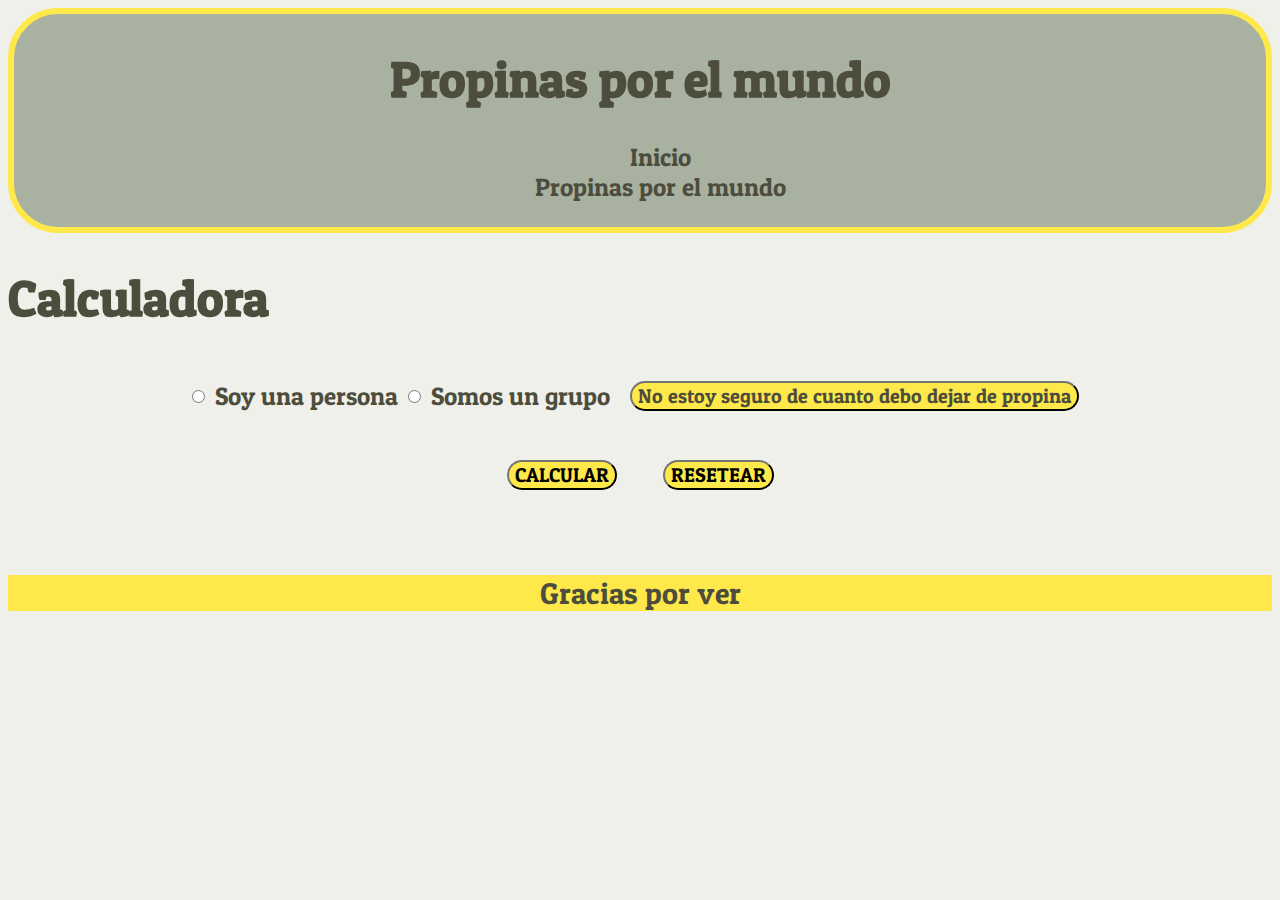
<file: index.html>
<!DOCTYPE html>
<html lang="en">
<head>
    <meta charset="UTF-8">
    <meta http-equiv="X-UA-Compatible" content="IE=edge">
    <meta name="viewport" content="width=device-width, initial-scale=1.0">
    <style> @import url('https://fonts.googleapis.com/css2?family=Patua+One&display=swap'); </style>
    <link rel="stylesheet" href="style.css">
    <title>Document</title>
</head>
<body>
    <header class="menu">
        <nav>
            <h1>Propinas por el mundo</h1>
            <ul>
                <li><a href="index.html">Inicio</a></li>
                <li><a href="paises.html" target="_blank">Propinas por el mundo</a></li>
            </ul>
        </nav>
    </header>

    <h1>Calculadora</h1>

    <div id="primer">
        <input type="radio" id="uno-solo" name="eleccion" class="box">
        <label for="uno-solo">Soy una persona</label>
        <input type="radio" id="un-grupo" name="eleccion" class="box">
        <label for="un-grupo">Somos un grupo</label>
        <button class="btn"><a href="paises.html" target="_blank">No estoy seguro de cuanto debo dejar de propina</a></button>
    </div>

    <div id="contenedor">
        <div class="datos"> 

            <form id="formulario" action="">
                <fieldset>
                    <div class="inputs" id="one">
                        <label for="tot">Ingresá el total de la cuenta</label>
                        <input type="number" name="tot" class="tot box" placeholder="Ej: 530">
                        <br>
                        <label for="prop">Ingresá el porcentaje de propina que quieras dejar</label>
                        <input class="prop box" name="propi" type="number" placeholder="Ej: 10">
                    </div>
                    <div class="inputs" id="two">
                        <label for="tot">Ingresen el total de la cuenta</label>
                        <input type="number" name="tot" class="tot-g box" placeholder="Ej: 530">
                        <br>
                        <label for="prop">Ingresen el porcentaje de propina que quieras dejar</label>
                        <input class="prop-g box" name="prop" type="number" placeholder="Ej: 10">
                        <br>
                        <label for="personas">Ingresen la cantidad de personas entre las que se va a dividir la cuenta</label>
                        <input class="pers-g box" type="number" placeholder="Ej: 3">
                    </div>

                    <input value="CALCULAR" type="submit" id="submit" class="btn">
                    <input value="RESETEAR" type="reset" id="reset" class="btn">
                </fieldset>
            <form>
        </div>

        <div class="ticket-one"> </div>
        <div class="ticket-two"></div>

    </div>
    
    <footer>Gracias por ver</footer>

    <script src="https://code.jquery.com/jquery-3.5.0.js"></script>
    <script src="script.js"></script>

</body>
</html>
</file>
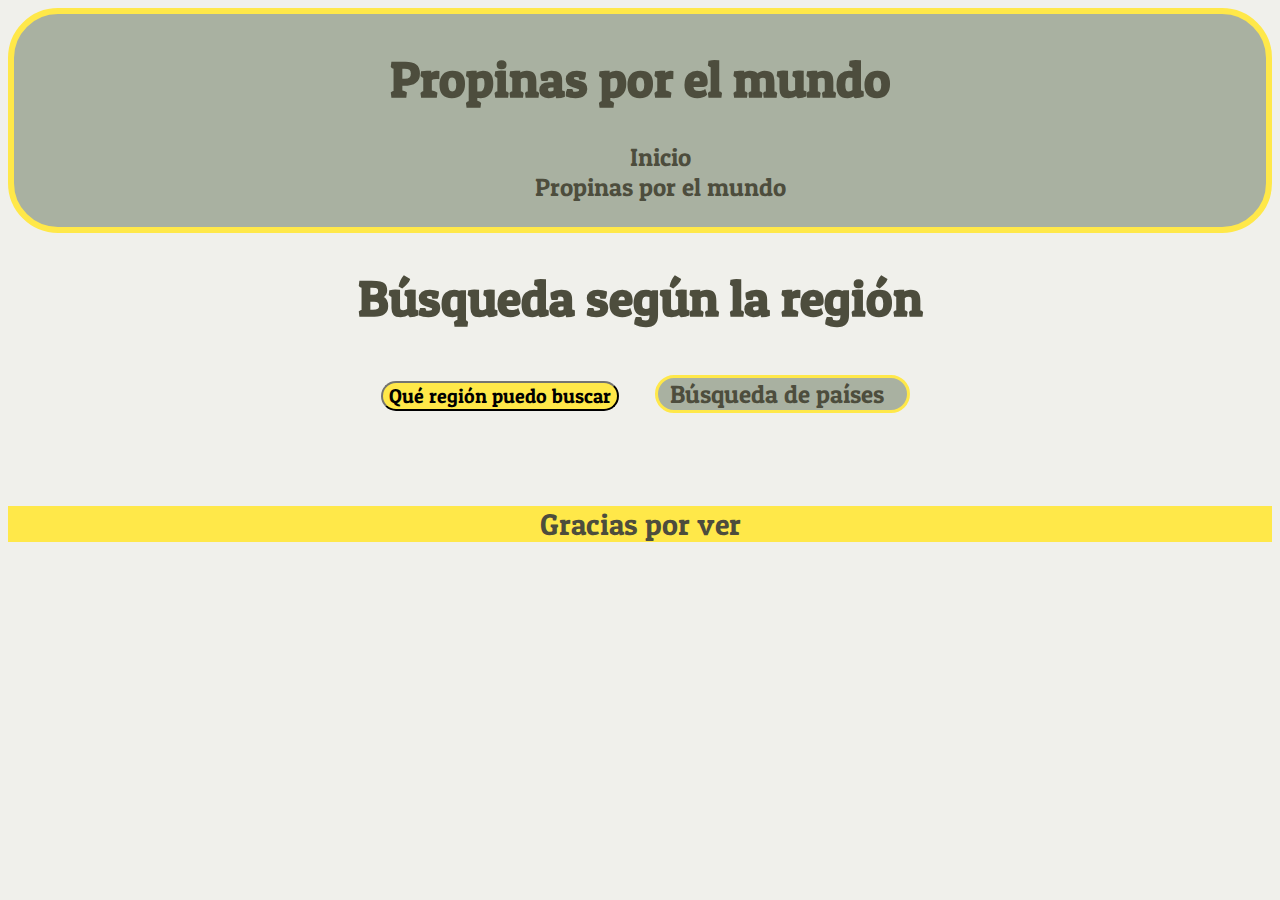
<file: paises.html>
<!DOCTYPE html>
<html lang="en">
<head>
    <meta charset="UTF-8">
    <meta http-equiv="X-UA-Compatible" content="IE=edge">
    <meta name="viewport" content="width=device-width, initial-scale=1.0">
    <style> @import url('https://fonts.googleapis.com/css2?family=Patua+One&display=swap'); </style>
    <link rel="stylesheet" href="style.css">
    <title>Document</title>
</head>
<body>
    <header class="menu">
        <nav>
            <h1>Propinas por el mundo</h1>
            <ul>
                <li><a href="index.html">Inicio</a></li>
                <li><a href="paises.html" target="_blank">Propinas por el mundo</a></li>
            </ul>
        </nav>
    </header>
    <div class="datos"> 
        <div class="busqueda">
            <h1>Búsqueda según la región</h1>
            <div id="cuadroDeBusqueda">
                <button id="boton" class="btn">Qué región puedo buscar</button>
                <input type="text" name="searchBar" id="searchBar" placeholder="Búsqueda de países" class="box">
            </div>
            <div id="nombresPaises"></div>
        </div>
        
    </div>
    <ul class="contenedor" id="mostrar">
    </ul>

    <footer>Gracias por ver</footer>

    <script src="https://code.jquery.com/jquery-3.5.0.js"></script>
    <script src="script2.js"></script>

</body>
</html>
</file>
<file: style.css>
body{
    font-family: 'Patua One', cursive;
    color: #4D4D3D;
    background-color: #F0F0EB;
    font-size: 25px;
}

.menu{
    background-color:#A9B1A1;
    display: flex;
    text-align: center;
    justify-content: center;
    border-radius: 50px;
    border: #FFE849 solid 6px;
}

.menu li{
    list-style: none;
}

.menu li:hover,
.menu h1:hover,
.menu a:hover{
    color: #FFE849;
}

a{
    text-decoration: none;
    color: #4D4D3D;
}

.box{
    background:  #A9B1A1;
    border: #FFE849 solid 3px;
    border-radius: 25px;
    color: #4D4D3D;
    font-family: 'Patua One', cursive;
    font-weight: 300;
    margin: 10px;
    font-size: 25px;
}

::placeholder{
    color: #4D4D3D;
    font-family: 'Patua One', cursive;
    font-weight: 300;
    padding: 10px;
}

.btn{
    background: #FFE849;
    border-radius: 25px;
    font-family: 'Patua One', cursive;
    border-color: #20201f;
    display: inline;
    margin: 20px;
    font-size: 20px;
    cursor: pointer;
}

#formulario{
    display: flex;
    align-items: center;
    justify-content: center;
    text-align: center;

}

fieldset{
    border: none;
}

#one, #two, .hide {
    display: none;
}

#primer{
    display: flex;
    align-items: center;
    justify-content: center;
    text-align: center;
}

.ticket-one, .ticket-two{
    align-items: center;
    justify-content: center;
    text-align: center;
}

footer{
    background: #FFE849;
    display: flex;
    align-items: center;
    justify-content: center;
    text-align: center;
    font-size: 30px;
    margin-top: 50px;
}

.datos{
    display: flex;
    align-items: center;
    justify-content: center;
    text-align: center;

}

.coun{
    display: flex;
    align-items: center;
    justify-content: center;
    text-align: center;
}

.script{
    padding: 10px;
    font-size: 20px;
    font-weight: lighter;
}

#pais-n{
    color: #FFE849;
    background: #4D4D3D;
    border-radius: 25px;
}

#pais-n:hover{
    color: #4D4D3D;
    background-color: #FFE849;
}

.nombre-p{
    padding: 20px;
    font-size: 20px;
    grid-area: pais;
}

.foto-p{
    grid-area: bandera;
}

.contenedor{
    padding-inline-start: 0;
    display: flex;
    flex-wrap: wrap;
    justify-content: space-evenly;
}

.lista{
    border-radius: 10px;
    display: grid;
    grid-template-areas:
        'bandera pais';
    text-align: center;
    border: #FFE849 solid 3px;
    margin: 10px;
}
</file>
